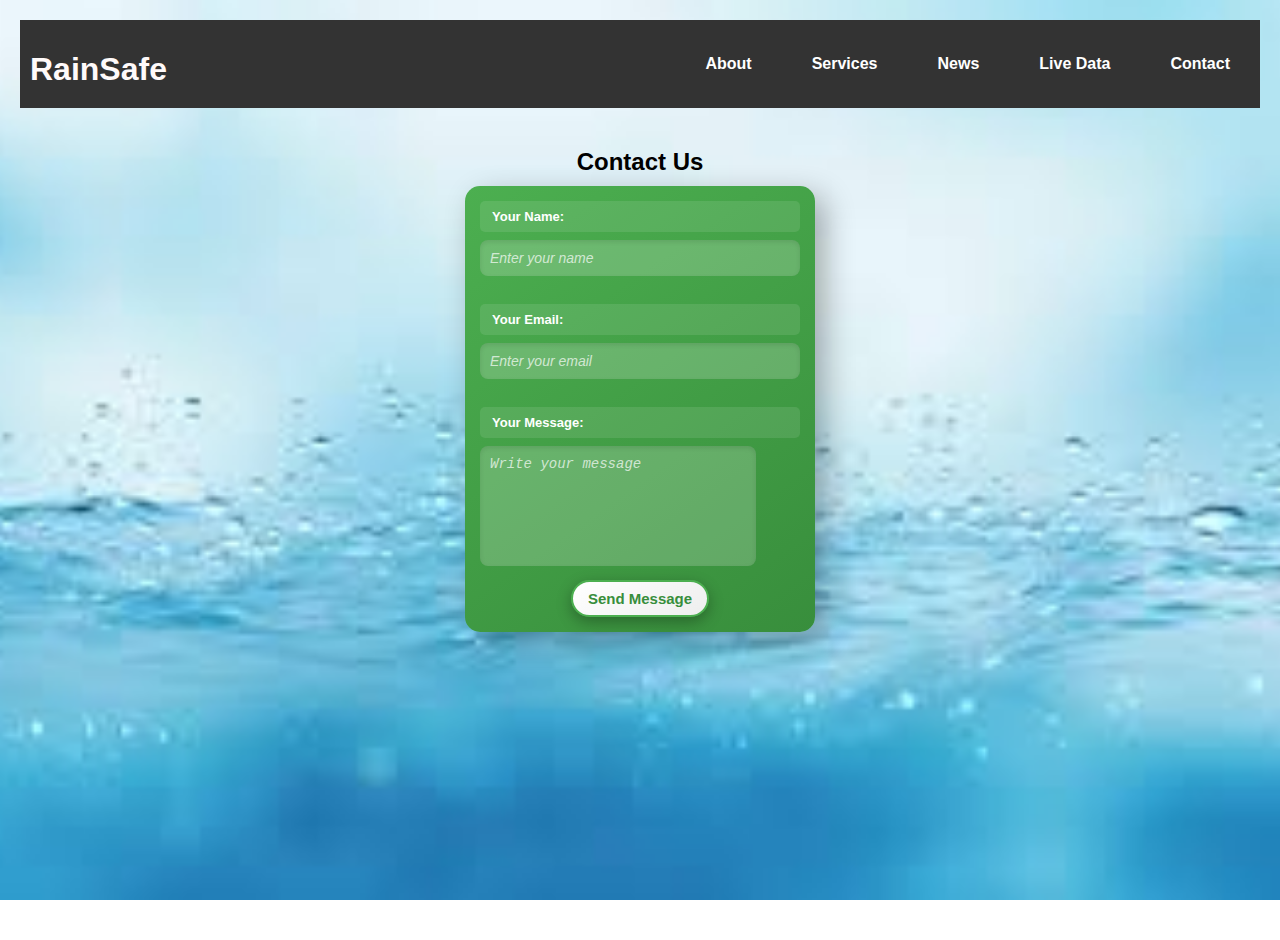
<file: contact.html>
<!DOCTYPE html>
<html lang="en">
<head>
    <meta charset="UTF-8">
    <meta name="viewport" content="width=device-width, initial-scale=1.0">
    <link rel="stylesheet" href="https://cdnjs.cloudflare.com/ajax/libs/font-awesome/6.0.0-beta3/css/all.min.css">
    <link rel="stylesheet" href="RainSafe.css">
    <title>Contact Us - RainSafe</title>
</head>
<body>
    <header>
        <div class="header-title-container">
            <h1 id="header-title">RainSafe</h1>
        </div>
        <nav>
            <ul>
                <li><a href="index.html"><b>About</b></a></li>
                <li><a href="index.html"><b>Services</b></a></li>
                <li><a href="index.html"><b>News</b></a></li>
                <li><a href="index.html"><b>Live Data</b></a></li>
                <li><a href="contact.html"><b>Contact</b></a></li> 
            </ul>
        </nav>
    </header>

    <section id="contact">
        <h2>Contact Us</h2>
        <form id="contactForm" class="contact-form">
            <label for="name">Your Name:</label>
            <input type="text" id="name" name="user_name" placeholder="Enter your name" required>
            <br>
            <br>
            <label for="email">Your Email:</label>
            <input type="email" id="email" name="user_email" placeholder="Enter your email" required>
            <br>
            <br>
            <label for="message">Your Message:</label>
            <textarea name="user_message" id="message" rows="3" placeholder="Write your message" required></textarea>

            <button type="submit">Send Message</button>
        </form>
        <p id="status"></p>
    </section>
    <script src="https://cdn.emailjs.com/dist/email.min.js"></script>
    <script src="RainSafe.js"></script>
</body>
</html>
</file>
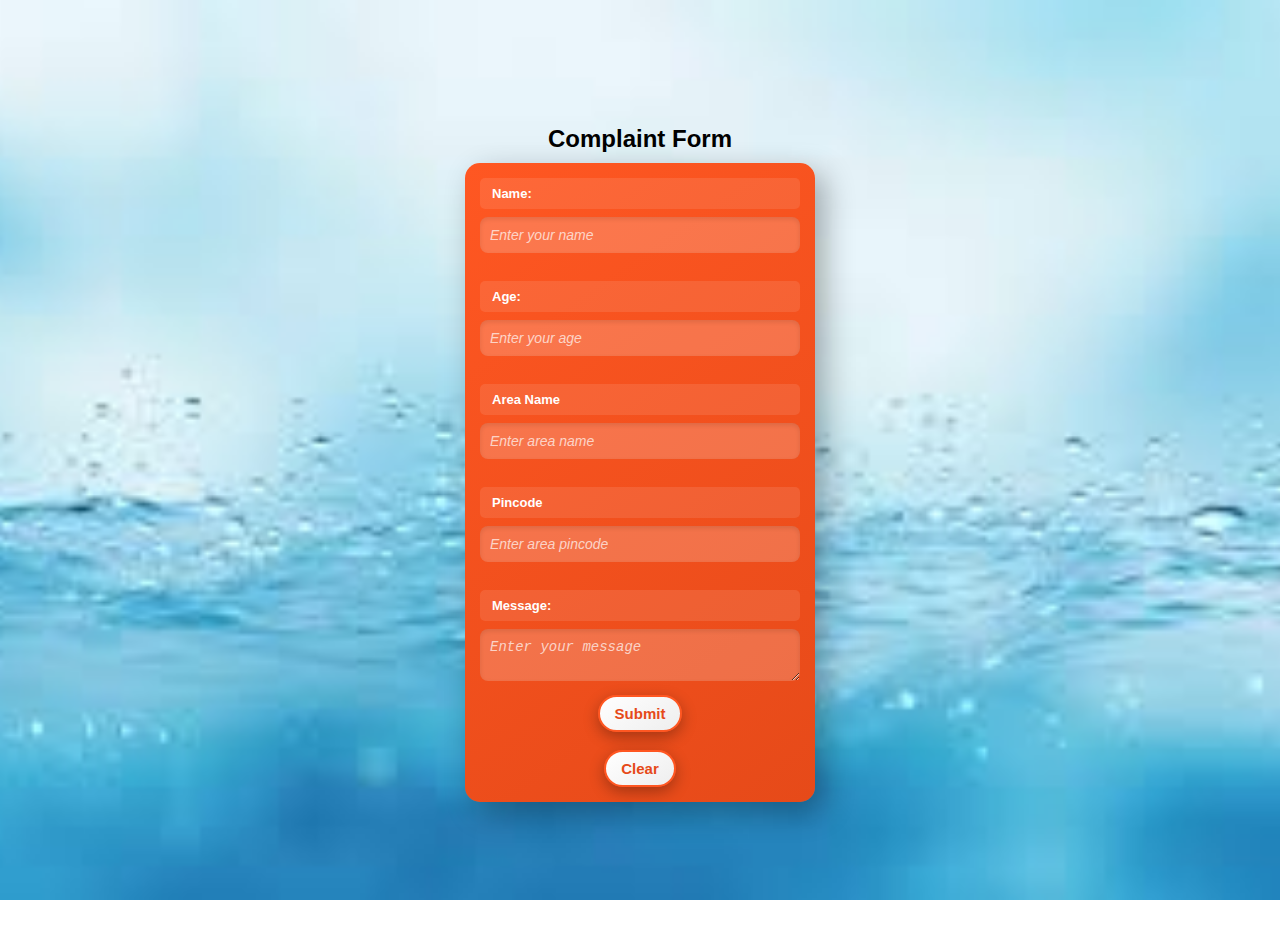
<file: register-complaint.html>
<!DOCTYPE html>
<html lang="en">
<head>
    <meta charset="UTF-8">
    <meta name="viewport" content="width=device-width, initial-scale=1.0">
    <link rel="stylesheet" href="https://cdnjs.cloudflare.com/ajax/libs/font-awesome/6.0.0-beta3/css/all.min.css">
    <link rel="stylesheet" href="RainSafe.css">
    <title>Register Complaint -Rainsafe</title>
</head>
<body class="form-background">
    <section class="complaint-form-container">
        <h2>Complaint Form</h2>
        <form id="complaintForm" class="complaint-form" onsubmit="handleComplaintSubmit(event)">
            <label for="name">Name:</label>
            <input type="text" id="name" name="name" placeholder="Enter your name" required>
            <br>
            <br>
            <label for="age">Age:</label>
            <input type="number" id="age" name="age" placeholder="Enter your age" required>
            <br>
            <br>
            <label for="area">Area Name</label>
            <input type="text" id="area" name="area" placeholder="Enter area name" required>
            <br>
            <br>
            <label for="area">Pincode</label>
            <input type="text" id="area" name="area" placeholder="Enter area pincode" required>
            <br>
            <br>
            <label for="message">Message:</label>
            <textarea id="message" name="message" placeholder="Enter your message" required></textarea>

            <button type="submit">Submit</button>
            <br>
            <button type="reset">Clear</button>
        </form>
        <p id="complaintStatus"></p>
    </section>

    <script src="RainSafe.js">
       
    </script>
</body>
</html>
</file>
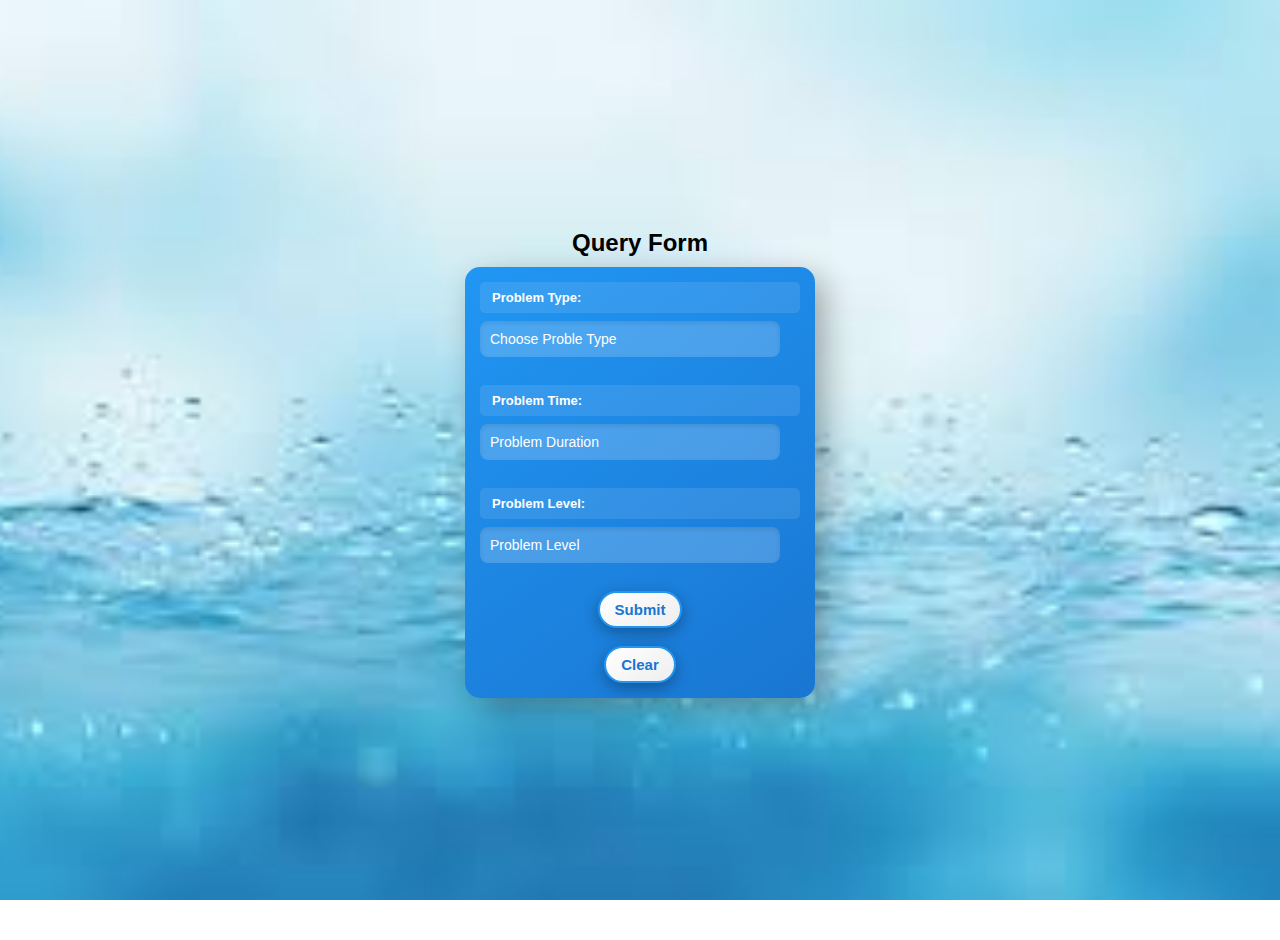
<file: submit-query.html>
<!DOCTYPE html>
<html lang="en">
<head>
    <meta charset="UTF-8">
    <meta name="viewport" content="width=device-width, initial-scale=1.0">
    <link rel="stylesheet" href="https://cdnjs.cloudflare.com/ajax/libs/font-awesome/6.0.0-beta3/css/all.min.css">
    <link rel="stylesheet" href="RainSafe.css">
    <title>Submit Query - RainSafe</title>
</head>
<body class="form-background">
    <section class="query-form-container">
        <h2>Query Form</h2>
        <form id="queryForm" class="query-form" onsubmit="handleQuerySubmit(event)">
            <label for="problem">Problem Type:</label>
            <select id="problem" name="problem" required>
                <option value="road">Choose Proble Type</option>
                <option value="road">Road</option>
                <option value="home_sewage">Home Sewage Problem</option>
                <option value="other">Other</option>
            </select>
            <br>
            <br>
            <label for="time">Problem Time:</label>
            <select id="time" name="time" required>
                <option value="week">Problem Duration</option>
                <option value="1-week">1 week</option>
                <option value="2-week">2 week</option>
                <option value="3-week">3 week</option>
                <option value="others">Others</option>
            </select>
            <br>
            <br>
            <label for="level">Problem Level:</label>
            <select id="level" name="level" required>
                <option value="problem">Problem Level</option>
                <option value="normal">Normal</option>
                <option value="intermediate">Intermediate</option>
                <option value="high">High</option>
            </select>
            <br>
            <br>
            <button type="submit">Submit</button>
            <br>
            <button type="reset">Clear</button>
        </form>
        <p id="queryStatus"></p>
    </section>

    <script src="RainSafe.js"></script>
</body>
</html>
</file>
<file: RainSafe.css>
body {
    font-family: Arial, sans-serif;
    margin: 20px;
    padding: 0;
    background-image: url('background.jpg');
    background-size: cover;
    background-position: center; 
    background-repeat: no-repeat; 
    background-attachment: fixed;
    justify-content: center;
    align-items: center;
    height: 100vh;
}

.content {
    text-align: center;
    padding: 20px;
    color: white; 
}
.news-ticker {
    position: relative; 
    background-color: #333; 
    color: #fff; 
    padding: 10px 0;
    overflow: hidden; 
    white-space: nowrap; 
}
.services-heading {
    font-size: 36px; 
    font-weight: bold;
    color: #fff;
    text-align: center; 
    margin: 40px 0;
    text-shadow: 2px 2px 4px rgba(0, 0, 0, 0.7);
}

.headline {
    display: inline-block; 
    animation: ticker 10s linear infinite; 
    font-size: 24px;
}


@keyframes ticker {
    0% {
        transform: translateX(100%); 
    }
    100% {
        transform: translateX(-100%); 
    }
}


.news-heading {
    font-size: 36px; 
    font-weight: bold;
    color: #fff; 
    text-align: center; 
    margin: 40px 0; 
    text-shadow: 2px 2px 4px rgba(0, 0, 0, 0.7);
}
.news-container {
    position: relative;
    padding: 20px;
    border-radius: 8px;
    color: white;
    border: 4px solid #fff;
    box-shadow: 0px 4px 10px rgba(0, 0, 0, 0.5);
    margin: 20px;
    z-index: 1;
}

.news-container::before {
    content: '';
    position: absolute;
    top: 0;
    left: 0;
    right: 0;
    bottom: 0;
    background-image: url('background-news.jpg'); 
    background-size: cover;
    background-position: center;
    background-repeat: no-repeat;
    filter: blur(8px); 
    background-color: rgba(0, 0, 0, 0.6); 
    z-index: -1;
    border-radius: 8px;
}
img {
    max-width: 100%;
    height: auto;
    border-radius: 8px;
}
h1 {
    color: #fffafa;
}
.date, .location {
    color: #777;
}
p {
    line-height: 1.6;
}

header {
    display: flex;
    align-items: center;
    padding: 10px;
    background-color: #333;
    color: white;
    justify-content: space-between; 
    position: relative;
}

.header-title-container {
    flex-grow: 1; 
}
footer {
    width: 100%; 
    text-align: center; 
    padding: 15px 0; 
    background-color: #333;
    color: #fff; 
    position: absolute; 
    bottom: 0;
}

nav ul {
    list-style: none;
    display: flex;
    gap: 20px;
    margin: 0; 
}

nav ul li {
    display: inline;
}

nav ul li a {
    color: white;
    text-decoration: none;
    padding: 10px 20px; 
    border-radius: 5px;
    transition: color 0.3s ease, background-color 0.3s ease;
}

nav ul li a:hover {
    color: blueviolet;
    background-color: transparent;
}

h1, h2, h4 {
    margin-bottom: 10px;
}

.about-section {
    border: 2px solid #007bff; 
    padding: 15px; 
    margin: 20px; 
    border-radius: 8px; 
}

button {
    padding: 10px;
    margin-top: 10px;
    background-color: #007bff;
    color: white;
    border: none;
    cursor: pointer;
    border-radius: 5px;
}

button:hover {
    background-color: #0056b3;
}

.grid-container {
    display: grid;
    grid-template-columns: repeat(5, 1fr);
    gap: 20px;
    padding: 20px;
}

.grid-item {
    background-color: #fff;
    padding: 20px;
    border-radius: 8px;
    box-shadow: 0 4px 8px rgba(0, 0, 0, 0.1);
    text-align: center;
}

.grid-item img {
    width: 100px;
    height: 100px;
    margin-bottom: 15px;
}

#contact {
    display: flex;
    justify-content: center;
    align-items: center;
    flex-direction: column;
    margin-top: 20px;
}

.contact-form {
    color: white;
    width: 100%;
    max-width: 320px; 
    padding: 15px; 
    background: linear-gradient(145deg, #4caf50, #388e3c);
    border-radius: 15px; 
    box-shadow: 10px 10px 30px rgba(0, 0, 0, 0.3);
    animation: slideIn 1s ease-out;
    transition: transform 0.3s, box-shadow 0.3s;
}

.contact-form label {
    background-color: rgba(255, 255, 255, 0.1);
    color: white;
    padding: 8px 12px; 
    border-radius: 5px; 
    display: block;
    margin-bottom: 8px; 
    font-weight: bold;
    font-size: 13px; 
}

.contact-form input,
.contact-form textarea {
    width: calc(100% - 20px);
    padding: 10px; 
    margin-bottom: 10px; 
    border: none;
    background-color: rgba(255, 255, 255, 0.2);
    box-shadow: inset 0 2px 5px rgba(0, 0, 0, 0.1);
    border-radius: 8px; 
    color: white;
    font-size: 14px;
    transition: background-color 0.3s, box-shadow 0.3s;
}

.contact-form input:focus,
.contact-form textarea:focus {
    background-color: rgba(255, 255, 255, 0.3);
    box-shadow: 0 0 10px rgba(255, 255, 255, 0.5);
    outline: none;
    border-radius: 8px;
}



.contact-form:hover {
    transform: translateY(-5px);
    box-shadow: 15px 15px 40px rgba(0, 0, 0, 0.4);
}

.contact-form input::placeholder,
.contact-form textarea::placeholder {
    color: rgba(255, 255, 255, 0.7);
    font-style: italic;
}

.contact-form input:focus,
.contact-form textarea:focus {
    background-color: rgba(255, 255, 255, 0.3);
    box-shadow: 0 0 10px rgba(255, 255, 255, 0.5);
    outline: none;
    border-radius: 10px;
}

.contact-form textarea {
    resize: none;
    height: 100px; 
    width: calc(100% - 20%);

}

.contact-form button {
    display: block;
    margin: 0 auto;
    background: linear-gradient(145deg, #ffffff, #eeeeee);
    box-shadow: 0 5px 15px rgba(0, 0, 0, 0.3);
    border: 2px solid #4caf50;
    padding: 8px 15px; 
    font-size: 15px; 
    color: #388e3c;
    font-weight: bold;
    border-radius: 20px; 
    cursor: pointer;
    transition: all 0.3s;
}

.contact-form button:hover {
    background-color: #4caf50;
    color: red;
    transform: translateY(-3px);
    box-shadow: 0 8px 20px rgba(0, 0, 0, 0.4);
}

.contact-form button:focus {
    border: 2px solid #ffcc00;
    box-shadow: 0 10px 30px rgba(255, 255, 0, 0.5);
}



.complaint-form-container {
    flex-direction: column;
    display: flex;
    justify-content: center;
    align-items: center;
    height: 100vh; 
}

.complaint-form {
    align-items: center;
    color: white;
    width: 100%;
    max-width: 320px;
    padding: 15px;
    background: linear-gradient(145deg, #ff5722, #e64a19); 
    border-radius: 15px;
    box-shadow: 10px 10px 30px rgba(0, 0, 0, 0.3);
    animation: slideIn 1s ease-out;
    transition: transform 0.3s, box-shadow 0.3s;
}

.complaint-form label {
    background-color: rgba(255, 255, 255, 0.1);
    color: white;
    padding: 8px 12px;
    border-radius: 5px;
    display: block;
    margin-bottom: 8px;
    font-weight: bold;
    font-size: 13px;
}

.complaint-form input,
.complaint-form textarea {
    width: calc(100% - 20px);
    padding: 10px;
    margin-bottom: 10px;
    border: none;
    background-color: rgba(255, 255, 255, 0.2);
    box-shadow: inset 0 2px 5px rgba(0, 0, 0, 0.1);
    border-radius: 8px;
    color: white;
    font-size: 14px;
    transition: background-color 0.3s, box-shadow 0.3s;
}

.complaint-form input:focus,
.complaint-form textarea:focus {
    background-color: rgba(255, 255, 255, 0.3);
    box-shadow: 0 0 10px rgba(255, 255, 255, 0.5);
    outline: none;
    border-radius: 8px;
}

.complaint-form:hover {
    transform: translateY(-5px);
    box-shadow: 15px 15px 40px rgba(0, 0, 0, 0.4);
}

.complaint-form input::placeholder,
.complaint-form textarea::placeholder {
    color: rgba(255, 255, 255, 0.7);
    font-style: italic;
}

.complaint-form button {
    display: block;
    margin: 0 auto;
    background: linear-gradient(145deg, #ffffff, #eeeeee);
    box-shadow: 0 5px 15px rgba(0, 0, 0, 0.3);
    border: 2px solid #ff5722; 
    padding: 8px 15px;
    font-size: 15px;
    color: #e64a19;
    font-weight: bold;
    border-radius: 20px;
    cursor: pointer;
    transition: all 0.3s;
}

.complaint-form button:hover {
    background-color: #ff5722; 
    color: red;
    transform: translateY(-3px);
    box-shadow: 0 8px 20px rgba(0, 0, 0, 0.4);
}

.complaint-form button:focus {
    border: 2px solid #ffcc00;
    box-shadow: 0 10px 30px rgba(255, 255, 0, 0.5);
}

.complaint-form-container h2 {
    text-align: center;
}
.query-form-container {
    flex-direction: column;
    display: flex;
    justify-content: center;
    align-items: center;
    height: 100vh; 
}

.query-form {
    align-items: center;
    color: white;
    width: 100%;
    max-width: 320px;
    padding: 15px;
    background: linear-gradient(145deg, #2196F3, #1976D2); 
    border-radius: 15px;
    box-shadow: 10px 10px 30px rgba(0, 0, 0, 0.3);
    animation: slideIn 1s ease-out;
    transition: transform 0.3s, box-shadow 0.3s;
}

.query-form label {
    background-color: rgba(255, 255, 255, 0.1);
    color: white;
    padding: 8px 12px;
    border-radius: 5px;
    display: block;
    margin-bottom: 8px;
    font-weight: bold;
    font-size: 13px;
}

.query-form select {
    width: calc(100% - 20px);
    padding: 10px;
    margin-bottom: 10px;
    border: none;
    background-color: rgba(255, 255, 255, 0.2);
    box-shadow: inset 0 2px 5px rgba(0, 0, 0, 0.1);
    border-radius: 8px;
    color: white;
    font-size: 14px;
    transition: background-color 0.3s, box-shadow 0.3s;
}

.query-form select:focus {
    background-color: rgba(255, 255, 255, 0.3);
    box-shadow: 0 0 10px rgba(255, 255, 255, 0.5);
    outline: none;
    border-radius: 8px;
}

.query-form:hover {
    transform: translateY(-5px);
    box-shadow: 15px 15px 40px rgba(0, 0, 0, 0.4);
}

.query-form button {
    display: block;
    margin: 0 auto;
    background: linear-gradient(145deg, #ffffff, #eeeeee);
    box-shadow: 0 5px 15px rgba(0, 0, 0, 0.3);
    border: 2px solid #2196F3; 
    padding: 8px 15px;
    font-size: 15px;
    color: #1976D2;
    font-weight: bold;
    border-radius: 20px;
    cursor: pointer;
    transition: all 0.3s;
}

.query-form button:hover {
    background-color: #2196F3; 
    color: red;
    transform: translateY(-3px);
    box-shadow: 0 8px 20px rgba(0, 0, 0, 0.4);
}

.query-form button:focus {
    border: 2px solid #ffcc00;
    box-shadow: 0 10px 30px rgba(255, 255, 0, 0.5);
}



select {
    width: calc(100% - 20px);
    padding: 10px;
    margin-bottom: 10px;
    border: none;
    background-color: rgba(255, 255, 255, 0.2);
    box-shadow: inset 0 2px 5px rgba(0, 0, 0, 0.1);
    border-radius: 8px;
    color: white; 
    font-size: 14px;
    transition: background-color 0.3s, box-shadow 0.3s;
    appearance: none; 
}

select option {
    background-color: #333; 
    color: white; 
}

select:focus {
    background-color: rgba(255, 255, 255, 0.3);
    box-shadow: 0 0 10px rgba(255, 255, 255, 0.5);
    outline: none;
    border-radius: 8px;
}

footer {
    position: relative;
    left: 0;
    bottom: 0;
    background-color: #333;
    color: white;
    padding: 10px 20px;
    text-align: left;
    font-size: 14px;
    box-shadow: 0 -2px 5px rgba(0, 0, 0, 0.3);
}

.hidden {
    display: none;
}
</file>
